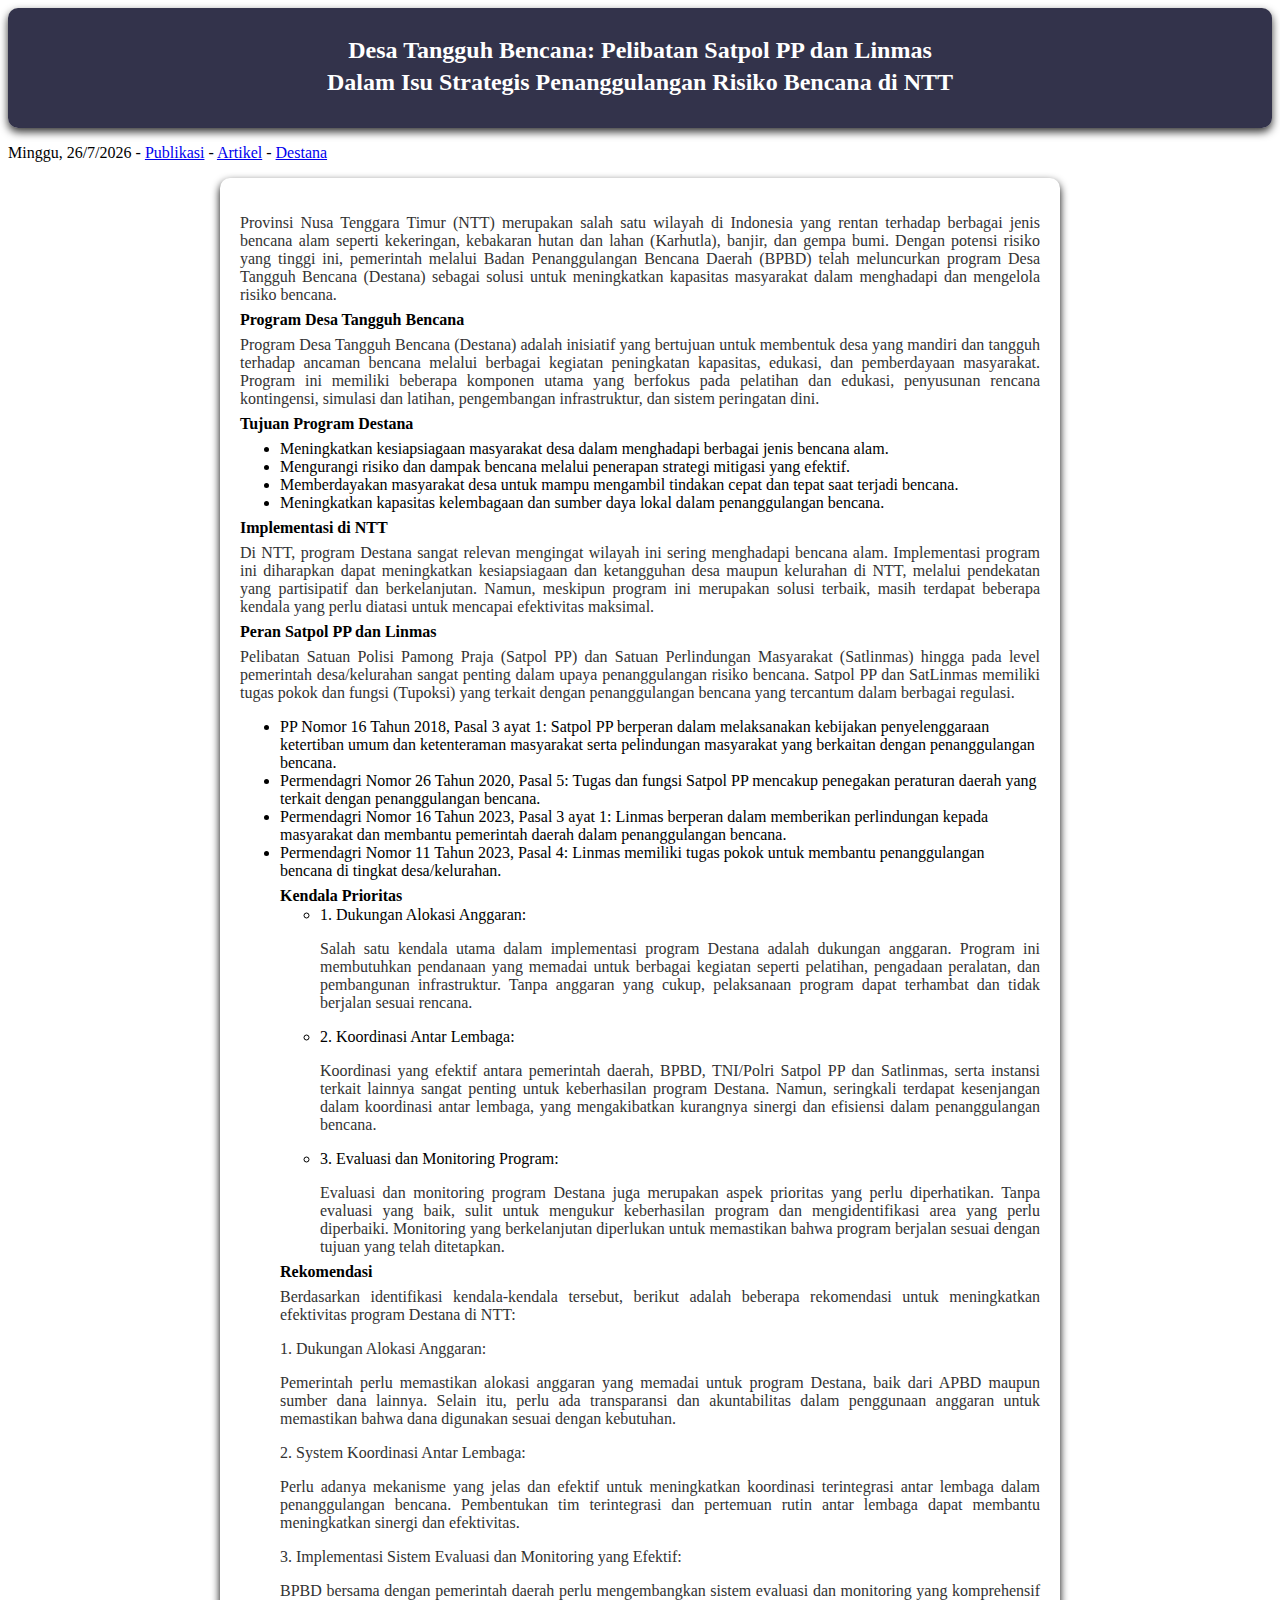
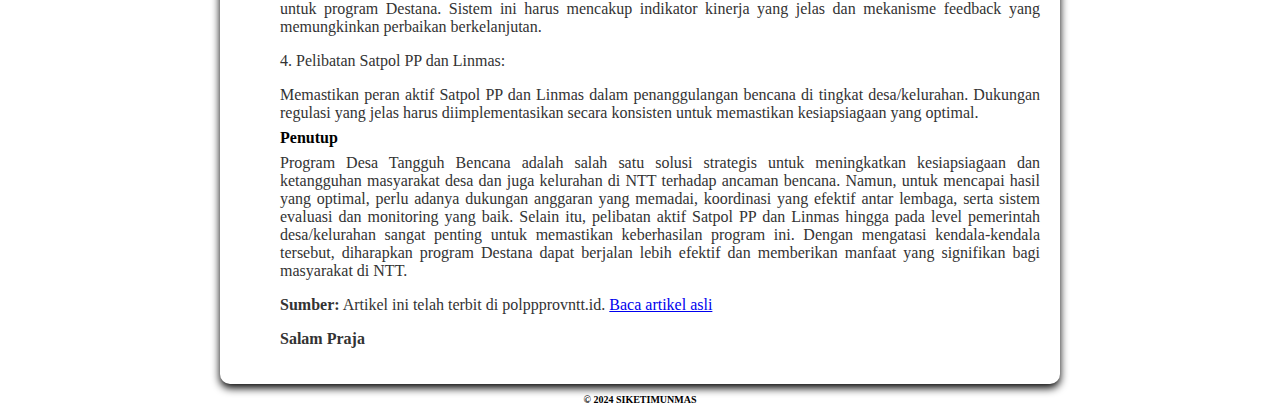
<file: Artikel_Destana.html>
<!DOCTYPE html>
<html lang="id">
<head>
    <meta charset="UTF-8">
    <meta name="viewport" content="width=device-width, initial-scale=1.0">
    <title>Desa Tangguh Bencana: Isu Strategis Penanggulangan Risiko Bencana di NTT</title>
    <link rel="stylesheet" href="artikel.css">
</head>
<body>
    <header>
        <h1>Desa Tangguh Bencana: Pelibatan Satpol PP dan Linmas</h1>
	<h2>Dalam Isu Strategis Penanggulangan Risiko Bencana di NTT</h2>
    </header>
	
    <p id="date-info"></p>
	
    <div class="content">
        <div class="main-content">
            <p>Provinsi Nusa Tenggara Timur (NTT) merupakan salah satu wilayah di Indonesia yang rentan terhadap berbagai jenis bencana alam seperti kekeringan, kebakaran hutan dan lahan (Karhutla), banjir, dan gempa bumi. Dengan potensi risiko yang tinggi ini, pemerintah melalui Badan Penanggulangan Bencana Daerah (BPBD) telah meluncurkan program Desa Tangguh Bencana (Destana) sebagai solusi untuk meningkatkan kapasitas masyarakat dalam menghadapi dan mengelola risiko bencana.</p>

            <h3>Program Desa Tangguh Bencana</h3>
            <p>Program Desa Tangguh Bencana (Destana) adalah inisiatif yang bertujuan untuk membentuk desa yang mandiri dan tangguh terhadap ancaman bencana melalui berbagai kegiatan peningkatan kapasitas, edukasi, dan pemberdayaan masyarakat. Program ini memiliki beberapa komponen utama yang berfokus pada pelatihan dan edukasi, penyusunan rencana kontingensi, simulasi dan latihan, pengembangan infrastruktur, dan sistem peringatan dini.</p>

            <h3>Tujuan Program Destana</h3>
            <ul>
                <li>Meningkatkan kesiapsiagaan masyarakat desa dalam menghadapi berbagai jenis bencana alam.</li>
                <li>Mengurangi risiko dan dampak bencana melalui penerapan strategi mitigasi yang efektif.</li>
                <li>Memberdayakan masyarakat desa untuk mampu mengambil tindakan cepat dan tepat saat terjadi bencana.</li>
                <li>Meningkatkan kapasitas kelembagaan dan sumber daya lokal dalam penanggulangan bencana.</li>
            </ul>

            <h3>Implementasi di NTT</h3>
            <p>Di NTT, program Destana sangat relevan mengingat wilayah ini sering menghadapi bencana alam. Implementasi program ini diharapkan dapat meningkatkan kesiapsiagaan dan ketangguhan desa maupun kelurahan di NTT, melalui pendekatan yang partisipatif dan berkelanjutan. Namun, meskipun program ini merupakan solusi terbaik, masih terdapat beberapa kendala yang perlu diatasi untuk mencapai efektivitas maksimal.</p>

            <h3>Peran Satpol PP dan Linmas</h3>
            <p>Pelibatan Satuan Polisi Pamong Praja (Satpol PP) dan Satuan Perlindungan Masyarakat (Satlinmas) hingga pada level pemerintah desa/kelurahan sangat penting dalam upaya penanggulangan risiko bencana. Satpol PP dan SatLinmas memiliki tugas pokok dan fungsi (Tupoksi) yang terkait dengan penanggulangan bencana yang tercantum dalam berbagai regulasi.</p>
	    <ul>
		<li>PP Nomor 16 Tahun 2018, Pasal 3 ayat 1: Satpol PP berperan dalam melaksanakan kebijakan penyelenggaraan ketertiban umum dan ketenteraman masyarakat serta pelindungan masyarakat yang berkaitan dengan penanggulangan bencana.</li>
                <li>Permendagri Nomor 26 Tahun 2020, Pasal 5: Tugas dan fungsi Satpol PP mencakup penegakan peraturan daerah yang terkait dengan penanggulangan bencana.</li>
		<li>Permendagri Nomor 16 Tahun 2023, Pasal 3 ayat 1: Linmas berperan dalam memberikan perlindungan kepada masyarakat dan membantu pemerintah daerah dalam penanggulangan bencana.</li>
		<li>Permendagri Nomor 11 Tahun 2023, Pasal 4: Linmas memiliki tugas pokok untuk membantu penanggulangan bencana di tingkat desa/kelurahan.</li>
		    
	    <h3>Kendala Prioritas</h3>
            <ul>
                <li>1.	Dukungan Alokasi Anggaran:</li>
		<p>Salah satu kendala utama dalam implementasi program Destana adalah dukungan anggaran. Program ini membutuhkan pendanaan yang memadai untuk berbagai kegiatan seperti pelatihan, pengadaan peralatan, dan pembangunan infrastruktur. Tanpa anggaran yang cukup, pelaksanaan program dapat terhambat dan tidak berjalan sesuai rencana.</p>
                <li>2.	Koordinasi Antar Lembaga:</li>
		<p>Koordinasi yang efektif antara pemerintah daerah, BPBD, TNI/Polri Satpol PP dan Satlinmas, serta instansi terkait lainnya sangat penting untuk keberhasilan program Destana. Namun, seringkali terdapat kesenjangan dalam koordinasi antar lembaga, yang mengakibatkan kurangnya sinergi dan efisiensi dalam penanggulangan bencana.</p>
                <li>3.	Evaluasi dan Monitoring Program:</li>
		<p>Evaluasi dan monitoring program Destana juga merupakan aspek  prioritas yang perlu diperhatikan. Tanpa evaluasi yang baik, sulit untuk mengukur keberhasilan program dan mengidentifikasi area yang perlu diperbaiki. Monitoring yang berkelanjutan diperlukan untuk memastikan bahwa program berjalan sesuai dengan tujuan yang telah ditetapkan.</p>
            </ul>

            <h3>Rekomendasi</h3>
            <p>Berdasarkan identifikasi kendala-kendala tersebut, berikut adalah beberapa rekomendasi untuk meningkatkan efektivitas program Destana di NTT:<p>
	    <p>1. Dukungan Alokasi Anggaran:<p>
	    <p>Pemerintah perlu memastikan alokasi anggaran yang memadai untuk program Destana, baik dari APBD maupun sumber dana lainnya. Selain itu, perlu ada transparansi dan akuntabilitas dalam penggunaan anggaran untuk memastikan bahwa dana digunakan sesuai dengan kebutuhan.<p>
            <p>2. System Koordinasi Antar Lembaga:<p>
            <p>Perlu adanya mekanisme yang jelas dan efektif untuk meningkatkan koordinasi terintegrasi antar lembaga dalam penanggulangan bencana. Pembentukan tim terintegrasi dan pertemuan rutin antar lembaga dapat membantu meningkatkan sinergi dan efektivitas.<p>
            <p>3. Implementasi Sistem Evaluasi dan Monitoring yang Efektif:<p>
	    <p>BPBD bersama dengan pemerintah daerah perlu mengembangkan sistem evaluasi dan monitoring yang komprehensif untuk program Destana. Sistem ini harus mencakup indikator kinerja yang jelas dan mekanisme feedback yang memungkinkan perbaikan berkelanjutan.<p>
            <p>4. Pelibatan Satpol PP dan Linmas:<p>
	    <p>Memastikan peran aktif Satpol PP dan Linmas dalam penanggulangan bencana di tingkat desa/kelurahan. Dukungan regulasi yang jelas harus diimplementasikan secara konsisten untuk memastikan kesiapsiagaan yang optimal.</p>

            <h3>Penutup</h3>
            <p>Program Desa Tangguh Bencana adalah salah satu solusi strategis untuk meningkatkan kesiapsiagaan dan ketangguhan masyarakat desa dan juga kelurahan di NTT terhadap ancaman bencana. Namun, untuk mencapai hasil yang optimal, perlu adanya dukungan anggaran yang memadai, koordinasi yang efektif antar lembaga, serta sistem evaluasi dan monitoring yang baik. Selain itu, pelibatan aktif Satpol PP dan Linmas hingga pada level pemerintah desa/kelurahan sangat penting untuk memastikan keberhasilan program ini. Dengan mengatasi kendala-kendala tersebut, diharapkan program Destana dapat berjalan lebih efektif dan memberikan manfaat yang signifikan bagi masyarakat di NTT.</p>

            <p><strong>Sumber:</strong> Artikel ini telah terbit di polppprovntt.id. <a href="https://polppprovntt.id/2024/07/10/desa-tangguh-bencana-isu-strategis-penanggulangan-risiko-bencana-di-ntt-fokus-pada-pelibatan-satpol-pp-dan-linmas/" target="_blank">Baca artikel asli</a></p>
            <p><strong>Salam Praja</p>
        </div>
    </div>

    <footer>
        <p>&copy; 2024 SIKETIMUNMAS</p>
    </footer>

    <script>
        // Array untuk nama hari dan bulan
        const days = ['Minggu', 'Senin', 'Selasa', 'Rabu', 'Kamis', 'Jumat', 'Sabtu'];
        const months = ['Januari', 'Februari', 'Maret', 'April', 'Mei', 'Juni', 'Juli', 'Agustus', 'September', 'Oktober', 'November', 'Desember'];

        // Mendapatkan tanggal saat ini
        const today = new Date();
        const dayName = days[today.getDay()];  // Mendapatkan nama hari
        const day = today.getDate();           // Mendapatkan tanggal (1-31)
        const month = today.getMonth();        // Mendapatkan bulan (0-11)
        const year = today.getFullYear();      // Mendapatkan tahun

        // Membuat string format yang diinginkan
        const dateString = `${dayName}, ${day}/${month + 1}/${year} - <a href='#'>Publikasi</a> - <a href='#'>Artikel</a> - <a href='#'>Destana</a>`;

        // Memasukkan hasil ke elemen dengan id "date-info"
        document.getElementById('date-info').innerHTML = dateString;
    </script>
</body>
</html>
</file>
<file: artikel.css>
.main-content { 
    max-width: 800px;
    margin: 0 auto;
    padding: 20px;
    background-color: white;
    box-shadow: 0 4px 8px rgba(0, 0, 0, 1);
    border-radius: 10px;
}

.main-content p {
    text-align: justify;
    line-height: 1,5;
    color: #333;
    font-size: 16px;
}

.main-content p + p {
    margin-top: 10px;
}

h2 {
    text-align: center;
    font-size: 24px;
    font-weight: bold;
    margin-bottom: 20px;
}

h3 {
    font-size: 16px;
    font-weight: bold;
    margin-bottom: 10px;
    line-height: 0;
}

header {
    background-color: rgba(0, 0, 30, 0.80);
    color: white;
    padding: 20px;
    margin-bottom: 5px;
    text-align: center;
    line-height: 0.5;
    font-size: 12px;
    border-radius: 10px;
    box-shadow: 0 4px 8px rgba(0, 0, 0, 0.8);
}

footer p {
    font-size: 10px;
    text-align: center;
}
</file>
